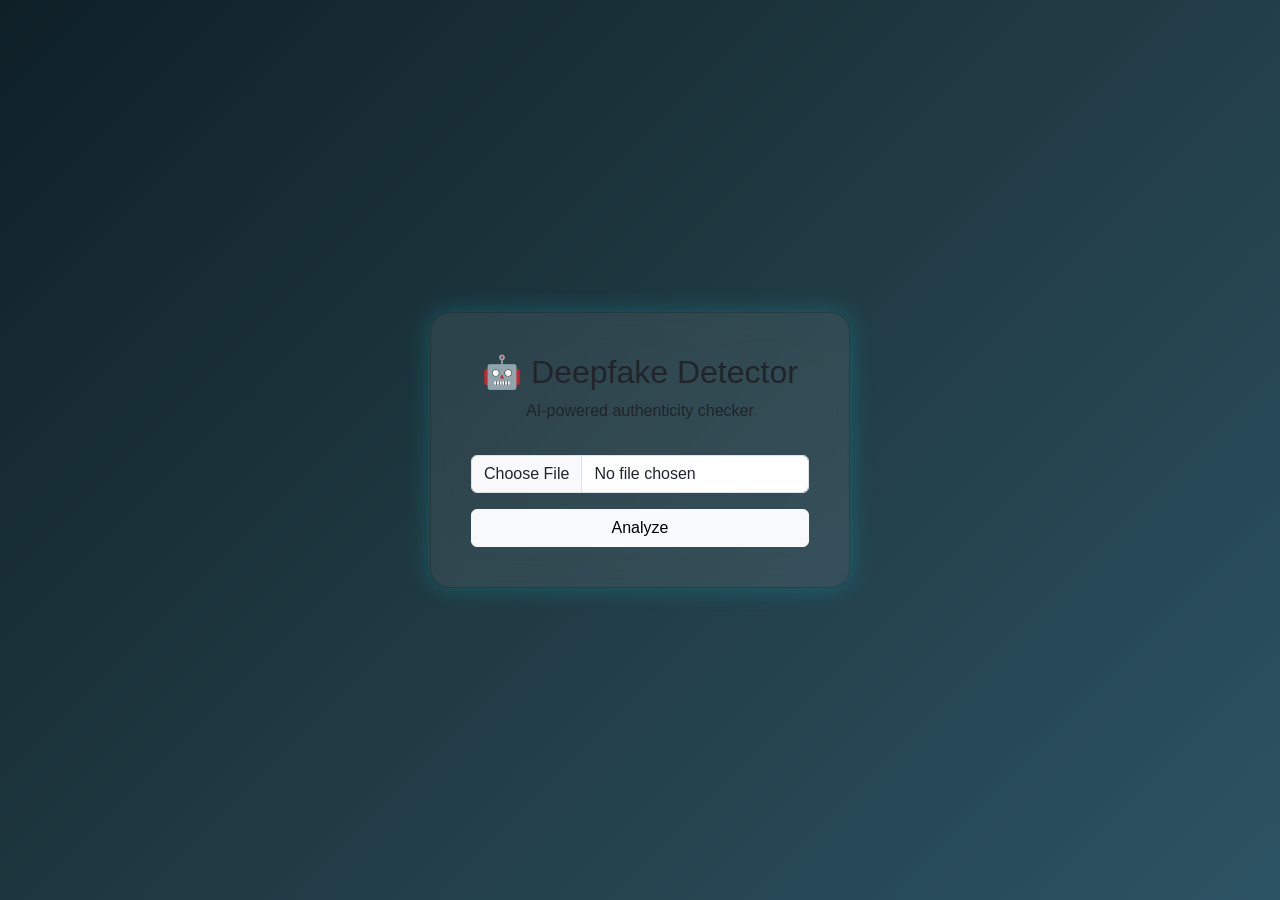
<file: templates/index.html>
<!DOCTYPE html>
<html>
<head>
    <title>AI Deepfake Detector</title>
    <link href="https://cdn.jsdelivr.net/npm/bootstrap@5.3.0/dist/css/bootstrap.min.css" rel="stylesheet">

    <style>
        body {
            background: linear-gradient(135deg, #0f2027, #203a43, #2c5364);
            height: 100vh;
            display: flex;
            justify-content: center;
            align-items: center;
            color: white;
            font-family: 'Segoe UI', sans-serif;
        }

        .card {
            backdrop-filter: blur(15px);
            background: rgba(255,255,255,0.08);
            padding: 40px;
            border-radius: 20px;
            width: 100%;
            max-width: 420px;
            text-align: center;
            box-shadow: 0 0 25px rgba(0,255,255,0.2);
            animation: fadeIn 1s ease-in-out;
        }

        @keyframes fadeIn {
            from { opacity: 0; transform: translateY(20px); }
            to { opacity: 1; transform: translateY(0); }
        }

        video, img {
            margin-top: 15px;
            width: 100%;
            border-radius: 10px;
            display: none;
        }

        #loader {
            display: none;
        }

        button:hover {
            transform: scale(1.05);
        }
    </style>
</head>

<body>

<div class="card">
    <h2>🤖 Deepfake Detector</h2>
    <p>AI-powered authenticity checker</p>

    <form method="POST" enctype="multipart/form-data" onsubmit="showLoader()">
        <input type="file" name="file" class="form-control mt-3"
                accept="image/*,video/*"
                onchange="previewFile(event)" required>

        <!-- Preview -->
        <video id="videoPreview" controls></video>
        <img id="imagePreview">

        <button class="btn btn-light mt-3 w-100">Analyze</button>
    </form>

    <!-- Loader -->
    <div id="loader" class="mt-3">
        <div class="spinner-border text-light"></div>
        <p>🧠 AI is analyzing...</p>
    </div>
</div>

<script>
function previewFile(event) {
    const file = event.target.files[0];
    const video = document.getElementById('videoPreview');
    const image = document.getElementById('imagePreview');

    if (!file) return;

    const url = URL.createObjectURL(file);

    video.style.display = "none";
    image.style.display = "none";

    if (file.type.startsWith("video")) {
        video.src = url;
        video.style.display = "block";
    } else {
        image.src = url;
        image.style.display = "block";
    }
}

function showLoader() {
    document.getElementById("loader").style.display = "block";
}
</script>

</body>
</html>
</file>
